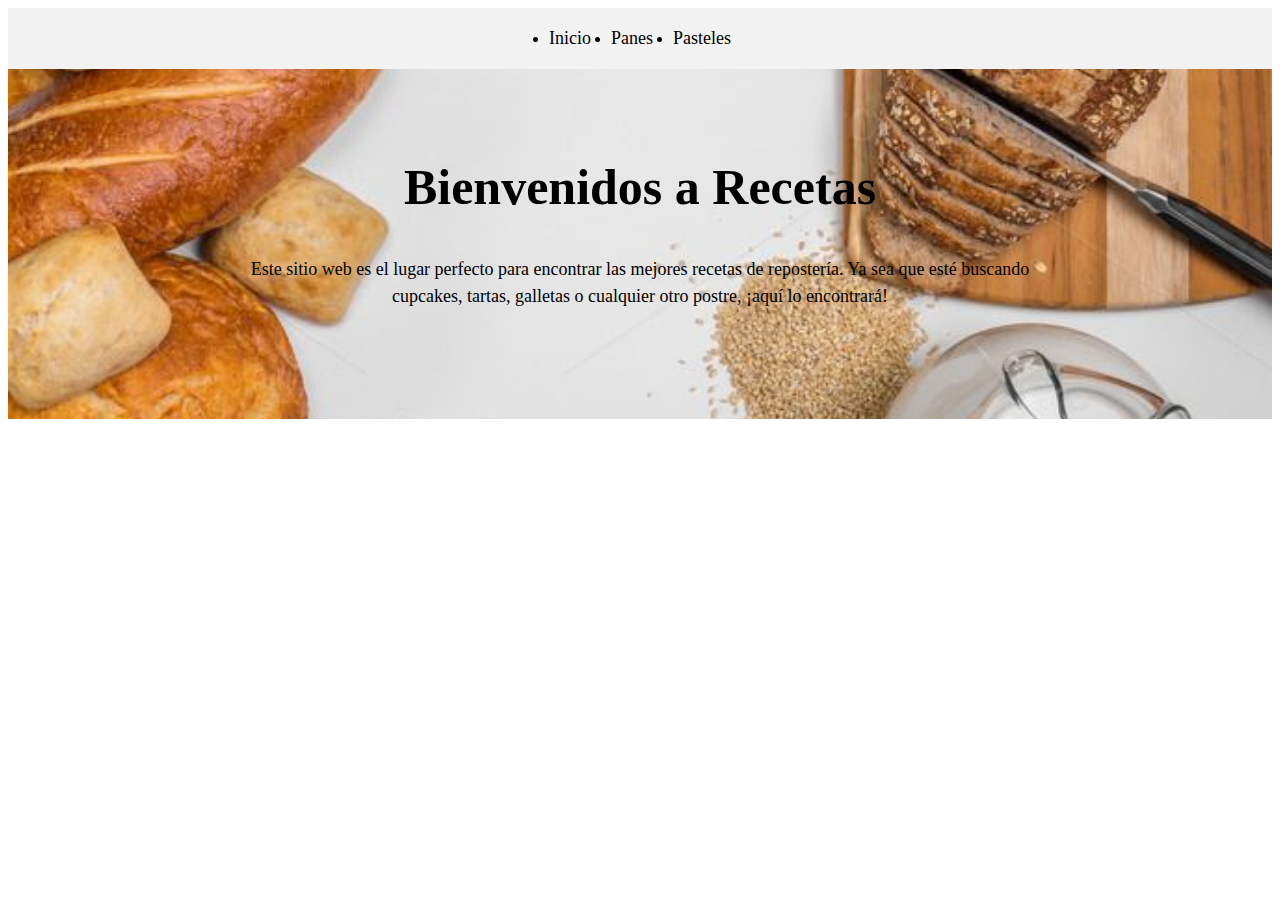
<file: index.html>
<!DOCTYPE html>
<html>
  <head>
    <title>Recetas de Repostería - Recetas</title>
    <meta name="viewport" content="width=device-width, initial-scale=1">
    <link rel="stylesheet" href="style.css">
  </head>
  <body>
    <nav>
      <ul>
        <li><a href="index.html">Inicio</a></li>
        <li><a href="recetas.html">Panes</a></li>
        <li><a href="contacto.html">Pasteles</a></li>
      </ul>
    </nav>
    <header>
        <h1>Bienvenidos a Recetas</h1>
        <main>
        <p>Este sitio web es el lugar perfecto para encontrar las mejores recetas de repostería. Ya sea que esté buscando cupcakes, tartas, galletas o cualquier otro postre, ¡aquí lo encontrará!</p>
        </main>
    </header>
  </body>
</html>
</file>
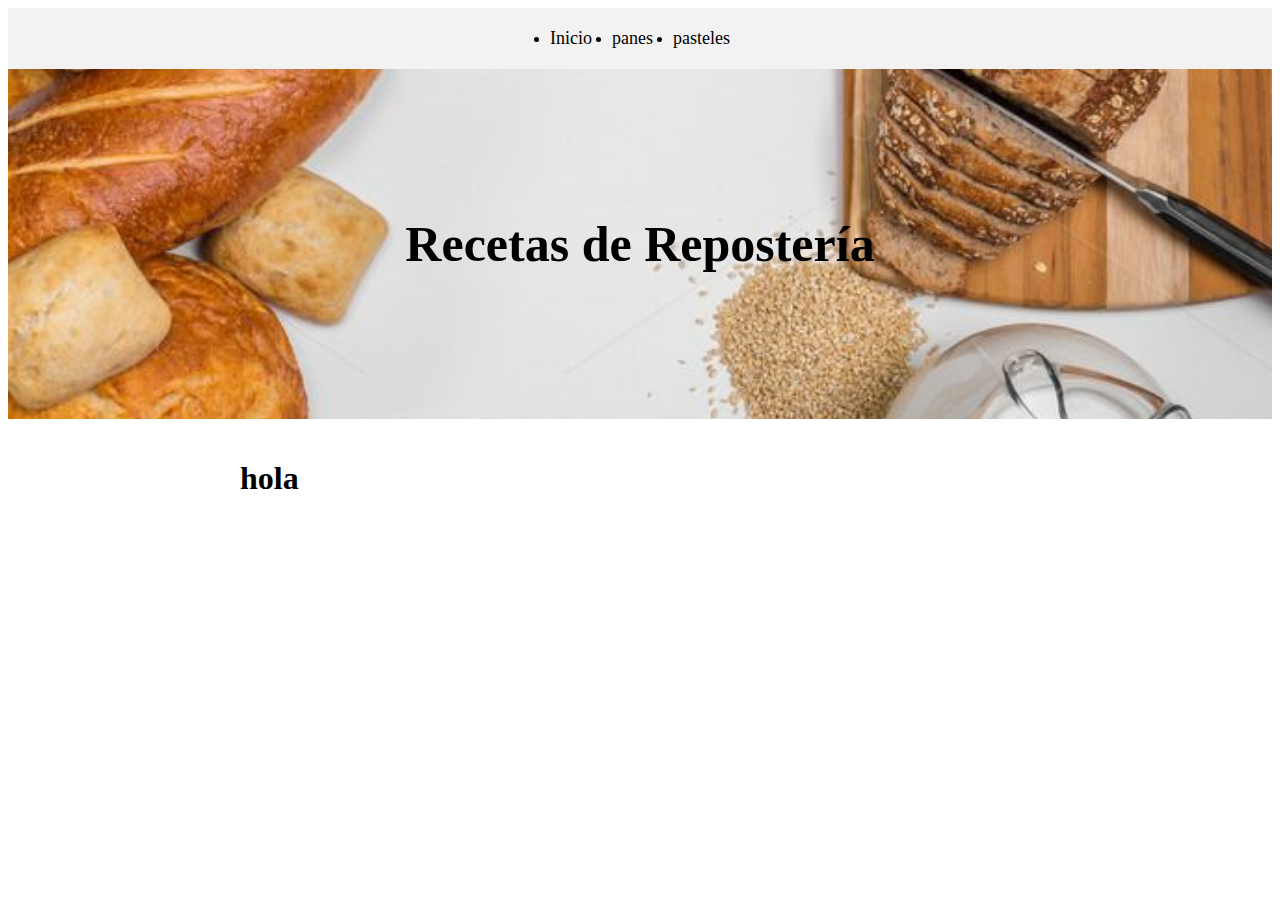
<file: contacto.html>
<!DOCTYPE html>
<html>
  <head>
    <title>Recetas de Repostería - Recetas</title>
    <meta name="viewport" content="width=device-width, initial-scale=1">
    <link rel="stylesheet" href="style.css">
  </head>
  <body>
    <nav>
      <ul>
        <li><a href="index.html">Inicio</a></li>
        <li><a href="recetas.html">panes</a></li>
        <li><a href="contacto.html">pasteles</a></li>
      </ul>
    </nav>
    <header>
      <h1>Recetas de Repostería</h1>
    </header>
    <main>
<h1>hola</h1>
</file>
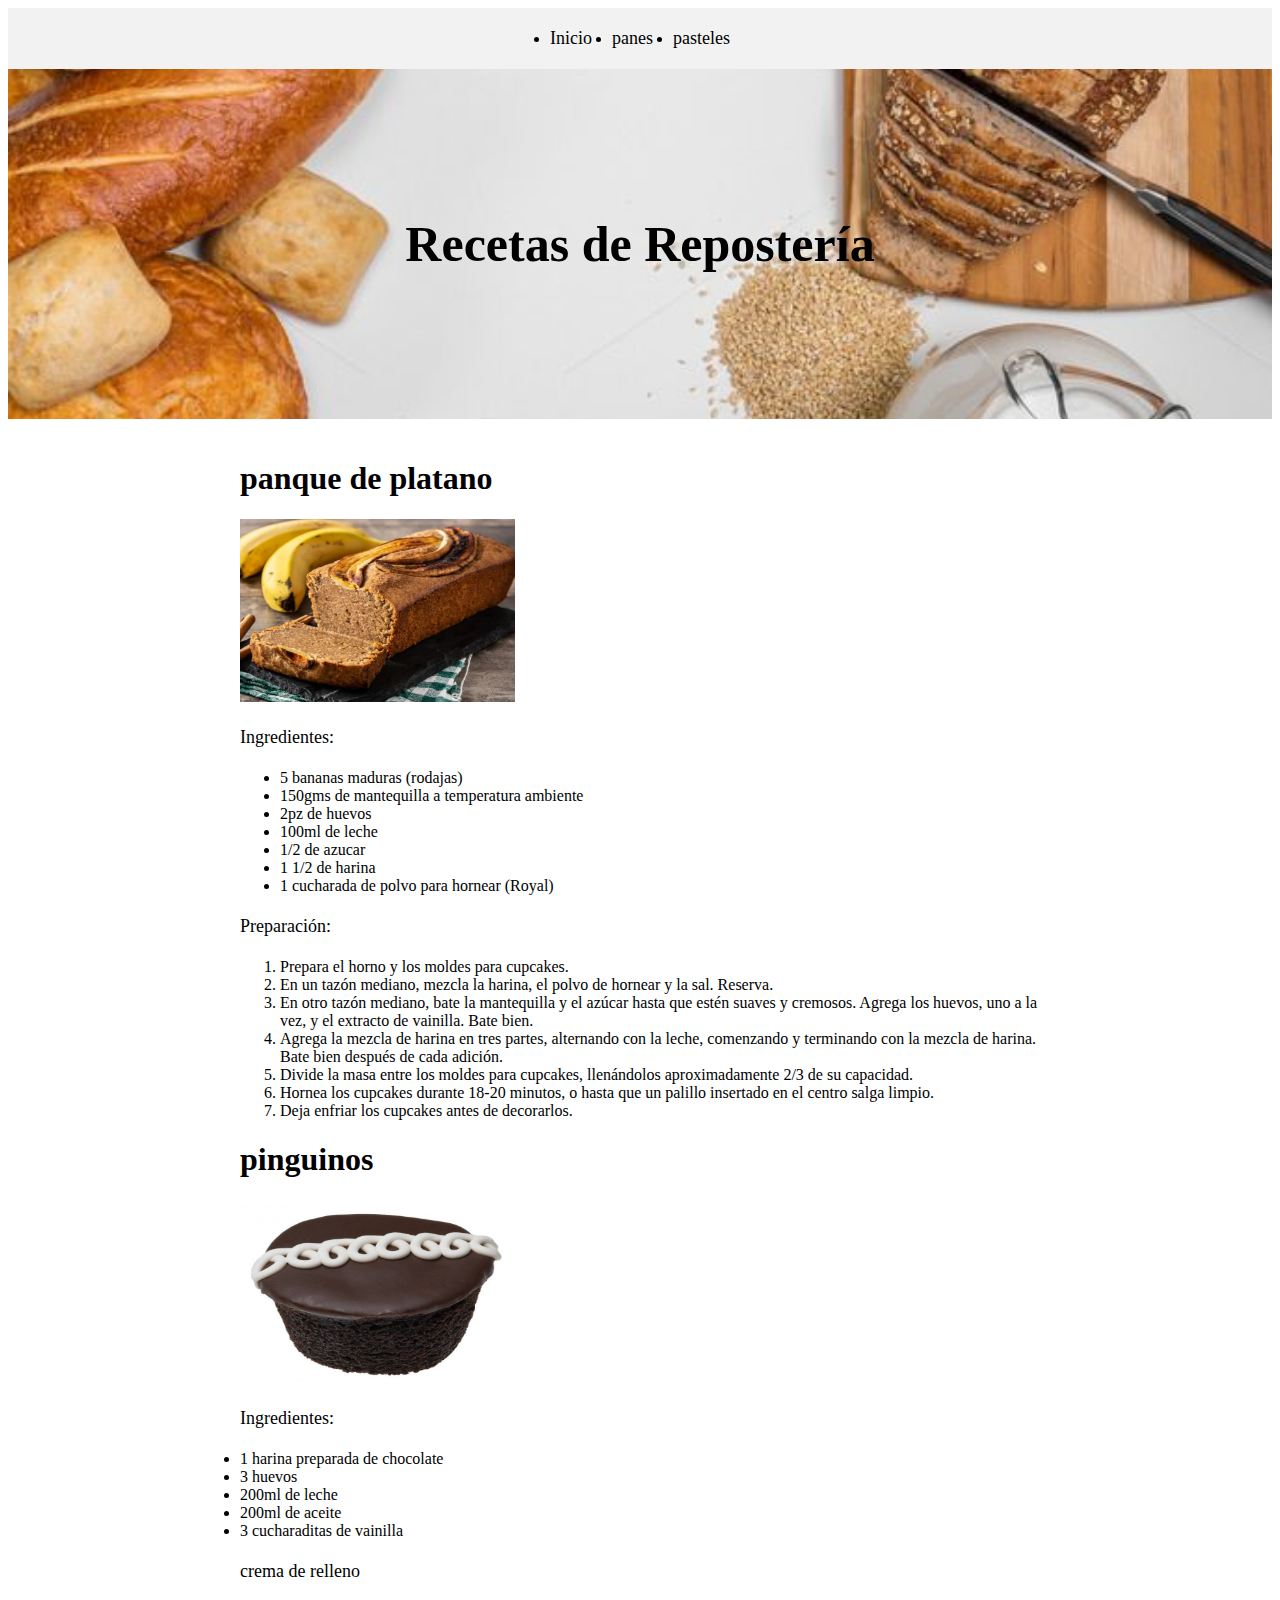
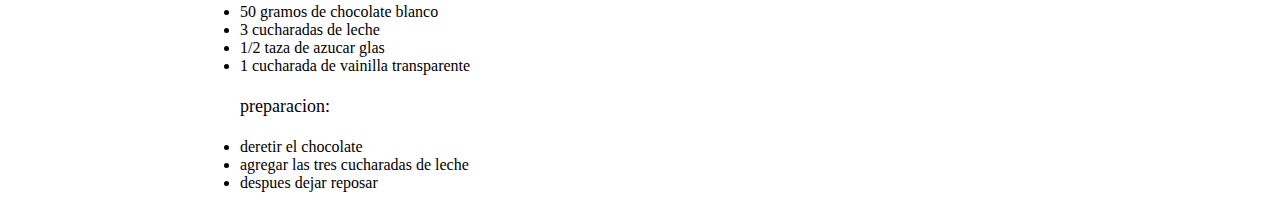
<file: recetas.html>
<!DOCTYPE html>
<html>
  <head>
    <title>Recetas de Repostería - Recetas</title>
    <meta name="viewport" content="width=device-width, initial-scale=1">
    <link rel="stylesheet" href="style.css">
  </head>
  <body>
    <nav>
      <ul>
        <li><a href="index.html">Inicio</a></li>
        <li><a href="recetas.html">panes</a></li>
        <li><a href="contacto.html">pasteles</a></li>
      </ul>
    </nav>
    <header>
      <h1>Recetas de Repostería</h1>
    </header>
    <main>
     <h1>panque de platano</h1>
      <img src="panque-de-platano.jpg" alt="panque de platano" width="275" height="183">

      <p>Ingredientes:</p>
      <ul>
        <li>5 bananas maduras (rodajas)</li>
        <li>150gms de mantequilla a temperatura ambiente</li>
        <li>2pz de huevos</li>
        <li>100ml de leche </li>
          <li>1/2 de azucar</li>
        <li>1 1/2 de harina</li>
          <li>1 cucharada de polvo para hornear (Royal)</li>
      </ul>
      <p>Preparación:</p>
      <ol>
        <li>Prepara el horno y los moldes para cupcakes.</li>
        <li>En un tazón mediano, mezcla la harina, el polvo de hornear y la sal. Reserva.</li>
        <li>En otro tazón mediano, bate la mantequilla y el azúcar hasta que estén suaves y cremosos. Agrega los huevos, uno a la vez, y el extracto de vainilla. Bate bien.</li>
        <li>Agrega la mezcla de harina en tres partes, alternando con la leche, comenzando y terminando con la mezcla de harina. Bate bien después de cada adición.</li>
        <li>Divide la masa entre los moldes para cupcakes, llenándolos aproximadamente 2/3 de su capacidad.</li>
        <li>Hornea los cupcakes durante 18-20 minutos, o hasta que un palillo insertado en el centro salga limpio.</li>
        <li>Deja enfriar los cupcakes antes de decorarlos.</li>
      </ol>
        
         <h1>pinguinos</h1>
     <img src="pinguinos.jpg" alt="pinguinos" width="275" height="183">
      <p>Ingredientes:</p>
        <li>1 harina preparada de chocolate</li>
      <li>3 huevos</li>
        <li>200ml de leche</li>
        <li>200ml de aceite</li>
        <li>3 cucharaditas de vainilla</li>
        
        <p>crema de relleno</p>
        <li>50 gramos de chocolate blanco</li>
        <li>3 cucharadas de leche</li>
        <li>1/2 taza de azucar glas</li>
        <li>1 cucharada de vainilla transparente</li>
        <p>preparacion:</p>
        <li>deretir el chocolate</li>
        <li>agregar las tres cucharadas de leche</li>
        <li>despues dejar reposar</li>
</file>
<file: style.css>
/* Estilos para la barra de navegación */
nav {
  background-color: #f2f2f2;
  padding: 20px;
}

nav ul {
  display: flex;
  justify-content: center;
  align-items: center;
  margin: 0;
  padding: 0;
}

nav ul li {
  margin: 0 10px;
  transition: all 0.6s ease-out; /* Animación suave al pasar el cursor por encima */
}

nav ul li a {
  color: #000;
  text-decoration: none;
  font-size: 18px;
}

nav ul li a:hover {
  color: #666;
}


header {
  background-image: url("header-bg.jpg");
  background-size: cover;
  background-position: center;
  height: 350px;
  display: flex;
  flex-direction: column;
  justify-content: center;
  align-items: center;
  text-align: center;
  color: #000;
}

header h1 {
  font-size: 50px;
  margin: 0;
  padding: 0;
}

header p {
  font-size: 24px;
  margin: 20px 0 0;
  padding: 0;
}

/* Estilos para el contenido principal */
main {
  max-width: 800px;
  margin: 0 auto;
  padding: 20px;
}

main p {
  font-size: 18px;
  line-height: 1.5;
}
</file>
